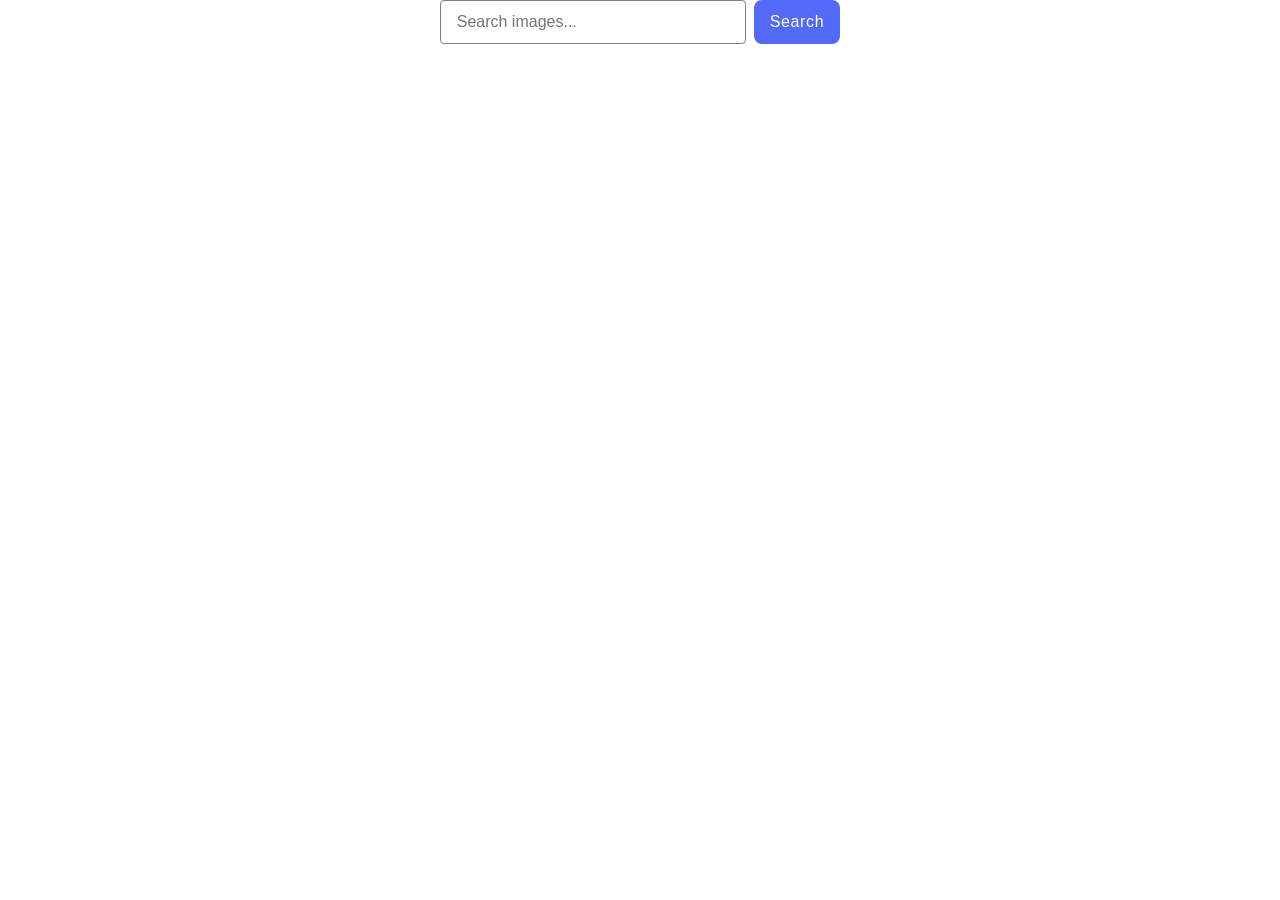
<file: src/index.html>
<!doctype html>
<html lang="en">
  <head>
    <meta charset="UTF-8" />
    <link rel="icon" type="image/svg+xml" href="/favicon.svg" />
    <meta name="viewport" content="width=device-width, initial-scale=1.0" />
    <title>goit-js-hw-11</title>
    <link rel="stylesheet" href="./css/styles.css" />
  </head>
  <body>
    <form class="form">
      <label>
        <input
          type="text"
          name="search-text"
          placeholder="Search images..."
          required
        />
      </label>
      <button type="submit">Search</button>
    </form>
    <ul class="gallery"></ul>
    <div class="loader is-hidden"></div>

    <script type="module" src="./main.js"></script>
  </body>
</html>
</file>
<file: src/css/styles.css>
/**
  |============================
  | include css partials with
  | default @import url()
  |============================
*/
/* Common styles */
@import url('./reset.css');
@import url('./base.css');

.is-hidden {
  display: none;
}
.loader {
  width: 48px;
  height: 48px;
  border-radius: 50%;
  position: relative;
  animation: rotate 1s linear infinite;
}
.loader::before,
.loader::after {
  content: '';
  box-sizing: border-box;
  position: absolute;
  inset: 0px;
  border-radius: 50%;
  border: 5px solid #fff;
  animation: prixClipFix 2s linear infinite;
}
.loader::after {
  inset: 8px;
  transform: rotate3d(90, 90, 0, 180deg);
  border-color: #ff3d00;
}

@keyframes rotate {
  0% {
    transform: rotate(0deg);
  }
  100% {
    transform: rotate(360deg);
  }
}

@keyframes prixClipFix {
  0% {
    clip-path: polygon(50% 50%, 0 0, 0 0, 0 0, 0 0, 0 0);
  }
  50% {
    clip-path: polygon(50% 50%, 0 0, 100% 0, 100% 0, 100% 0, 100% 0);
  }
  75%,
  100% {
    clip-path: polygon(50% 50%, 0 0, 100% 0, 100% 100%, 100% 100%, 100% 100%);
  }
}

.form {
  display: flex;
  justify-content: center;
  margin-bottom: 32px;
}

.form label {
  display: contents;
}

.form input[type='text'] {
  margin-right: 8px;
  width: 272px;
  padding: 12px 16px;
  font-size: 16px;
  border: 1px solid #808080;
  border-radius: 4px;
  outline: none;
}

.form input[type='text']:hover {
  border-color: #000;
}

.form input[type='text']:focus {
  border-color: #4e75ff;
}

.form button[type='submit'] {
  padding: 8px 16px;
  font-size: 16px;
  color: #fff;
  background-color: #5569f8;
  font-weight: 500;
  line-height: 1.5;
  letter-spacing: 0.04em;
  border: none;
  border-radius: 8px;
  cursor: pointer;
}

.form button[type='submit']:hover {
  background-color: #6c8cff;
}

.gallery {
  list-style: none;
  display: grid;
  grid-template-columns: repeat(3, 1fr);
  gap: 24px;
  max-width: 1128px;
  margin: 0 auto;
  padding: 0 24px;
}

.gallery-item {
  overflow: hidden;
  border: 1px solid #808080;
}

.gallery-link {
  display: block;
}

.gallery-img {
  width: 100%;
  height: 200px;
  object-fit: cover;
  display: block;
}

.info {
  display: flex;
  justify-content: space-between;
  padding: 4px 25px 4px;
  background: #fff;
}

.info p {
  display: flex;
  flex-direction: column;
  align-items: center;
  font-size: 12px;
  color: #888;
  gap: 2px;
}

.info p b {
  font-size: 14px;
  font-weight: 700;
  color: #111;
}
.loader {
  margin: 0 auto;
}
</file>
